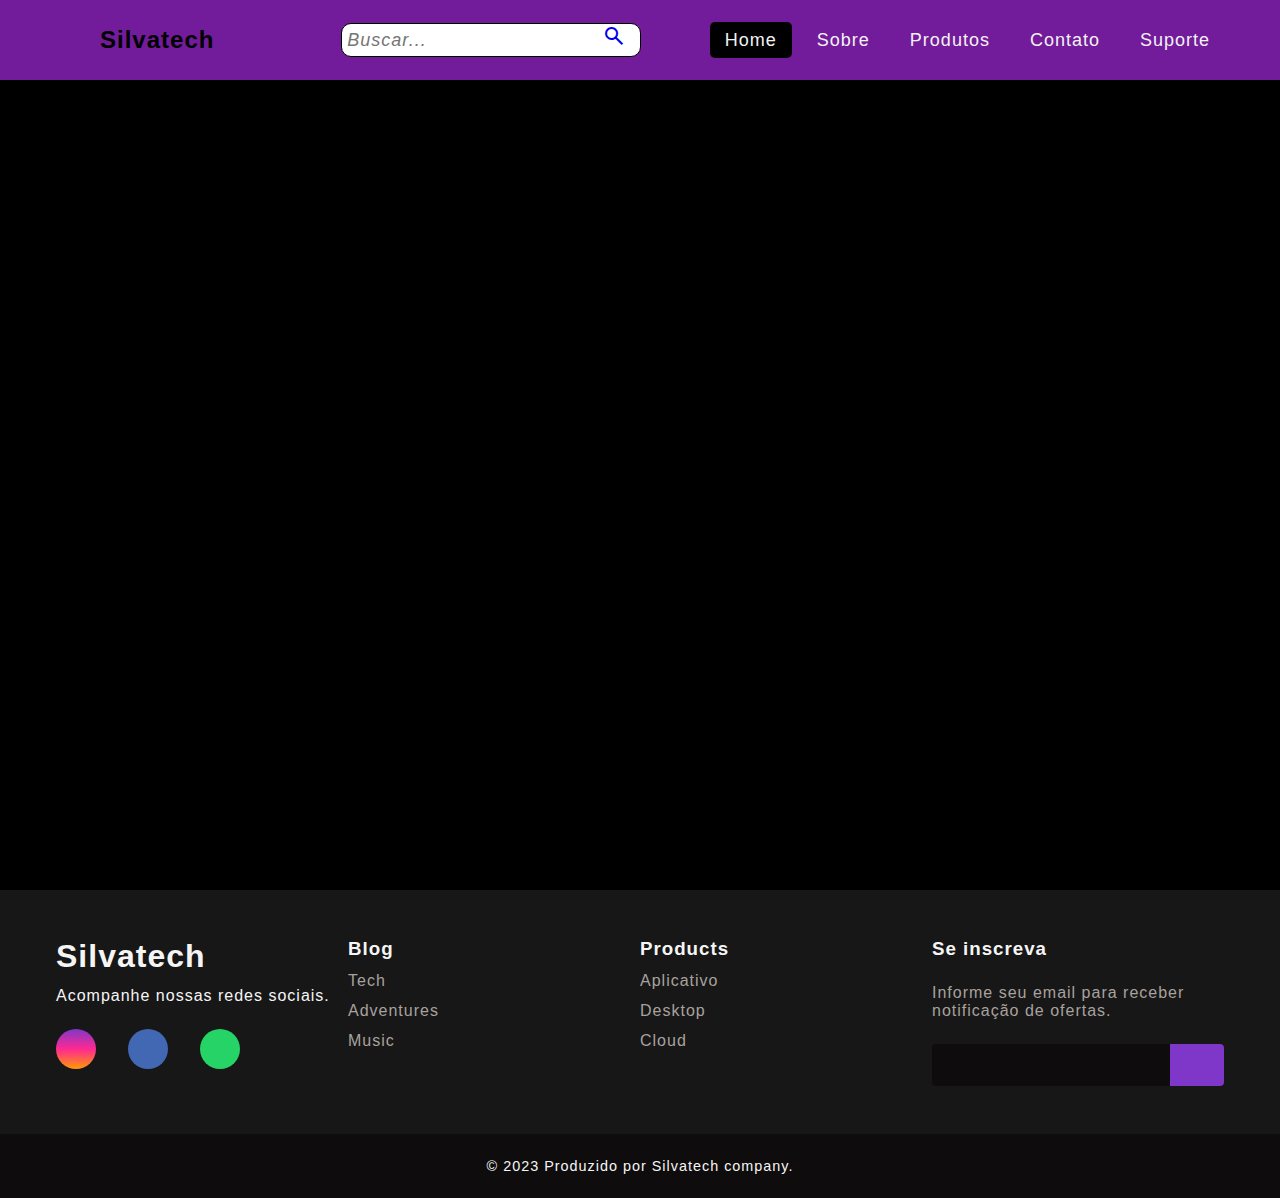
<file: Silvatech/Projeto Silvatech/index.html>
<!DOCTYPE html>
<html lang="pt-br">

<head>
  <meta charset="UTF-8">
  <meta http-equiv="X-UA-Compatible" content="IE=edge">
  <meta name="viewport" content="width=device-width, initial-scale=1.0">
  <link rel="stylesheet" href="https://cdnjs.cloudflare.com/ajax/libs/font-awesome/4.7.0/css/font-awesome.min.css">
  <link rel="stylesheet" href="https://cdnjs.cloudflare.com/ajax/libs/font-awesome/6.2.1/css/all.min.css" integrity="sha512-MV7K8+y+gLIBoVD59lQIYicR65iaqukzvf/nwasF0nqhPay5w/9lJmVM2hMDcnK1OnMGCdVK+iQrJ7lzPJQd1w==" crossorigin="anonymous" referrerpolicy="no-referrer" />
 <link rel="stylesheet" href="./style.css">
  <link rel="stylesheet"
    href="https://fonts.googleapis.com/css2?family=Material+Symbols+Outlined:opsz,wght,FILL,GRAD@20..48,100..700,0..1,-50..200" />
  <title>Silva Tech</title>
</head>

<body>
  <nav>
  
    <h2>Silvatech</h2>


    <div class="menu-btn">
      <i class="fa fa-bars fa-2x" onclick="menuShow()"></i>
    </div>
    <div id="divBusca">
      <input type="text" id="txtBusca" placeholder="Buscar..." />
     <a href="https://github.com/matheusmanuel/menu-responsivo-in-html-css-javascript/blob/main/main.js"><span class="material-symbols-outlined" >Search</span></a>
    </div>
    <ul>
      <li> <a href="#" class="active"> Home </a> </li>
      <li> <a href="#"> Sobre</a> </li>
      <li> <a href="#"> Produtos</a> </li>
      <li> <a href="#"> Contato</a> </li>
      <li> <a href="#"> Suporte </a> </li>
    </ul>
  </nav>

  <div class="main-principal"></div>





























  <footer>
    <div id="footer_content">
      <div id="footer_contacts">
          <h1>Silvatech</h1>
          <p>Acompanhe nossas redes sociais.</p>

          <div id="footer_social_media">
              <a href="#" class="footer-link" id="instagram">
                  <i class="fa-brands fa-instagram"></i>
              </a>

              <a href="#" class="footer-link" id="facebook">
                  <i class="fa-brands fa-facebook-f"></i>
              </a>

              <a href="#" class="footer-link" id="whatsapp">
                  <i class="fa-brands fa-whatsapp"></i>
              </a>
          </div>
      </div>
      
      <ul class="footer-list">
          <li>
              <h3>Blog</h3>
          </li>
          <li>
              <a href="#" class="footer-link">Tech</a>
          </li>
          <li>
              <a href="#" class="footer-link">Adventures</a>
          </li>
          <li>
              <a href="#" class="footer-link">Music</a>
          </li>
      </ul>

      <ul class="footer-list">
          <li>
              <h3>Products</h3>
          </li>
          <li>
              <a href="#" class="footer-link">Aplicativo</a>
          </li>
          <li>
              <a href="#" class="footer-link">Desktop</a>
          </li>
          <li>
              <a href="#" class="footer-link">Cloud</a>
          </li>
      </ul>

      <div id="footer_subscribe">
          <h3>Se inscreva</h3>

          <p>
            Informe seu email para receber notificação de ofertas.
          </p>

          <div id="input_group">
              <input type="email" id="email">
              <button>
                  <i href="#" class="fa-regular fa-envelope"></i>
              </button>
          </div>
      </div>
  </div>

  <div id="footer_copyright">
      &#169
      2023 Produzido por Silvatech company.
      
  </div>

  </footer>



  <script src="script.js"></script>
</body>

</html>
</file>
<file: Silvatech/Projeto Silvatech/style.css>
@import url('https://fonts.googleapis.com/css2?family=Poppins:ital,wght@0,300;0,400;0,500;1,200;1,300;1,400&display=swap');
*{
    font-family: 'Inter', sans-serif;
    margin: 0;
    padding: 0;
    box-sizing: border-box;
    letter-spacing: 1px;
}
body{
    background-color: rgb(0, 0, 0);


}
nav{
    display: flex;
    height: 80px;
    width: 100%;
    background-color: #721b9b;
    align-items: center;
    justify-content: space-between;
    padding: 0 50px 0 100px;
    flex-wrap: wrap;
}
nav .logo{
    color: white;
    font-size: 35px;
    font-weight: 600;
}
nav ul{
    display: flex;
    flex-wrap: wrap;
    list-style: none;
}

nav ul li{
    margin: 0 5px;
}

nav ul li a{
    color: #f2f2f2;
    text-decoration: none;
    font-size: 18px;
    font-weight: 500;
    padding: 8px 15px;
    border-radius: 5px;
    letter-spacing: 1px;
    transition: all 0.3s ease;
}
nav ul li a.active,
nav ul li a:hover{
    background: rgb(0, 0, 0);
}

nav .menu-btn i{
    color: #fff;
    cursor: pointer;
    display: none;
}
@media (max-width: 920px) {
    nav .menu-btn i{
        display: block;
     
    }
    nav ul{
        position: fixed;
        top: 80px;
        left: -100%;
        background-color: rgb(0, 0, 0);
        height: 100vh;
        width: 100%;
        text-align: center;
        display: block;
        transition: all 0.3s ease;
    }
    nav ul.open{
        left: 0;
    }
    nav ul li{
        width: 100%;
        margin: 50px 0;
    }
    nav ul li a {
        font-size: 23px;
    }
    nav ul li a.active,
    nav ul li a:hover{
        background: none;
        color: #ffffff;
    }   
}
/* barra de pesquisa */
#divBusca{
    background-color:#ffffff;
    border:solid 1px;
    border-radius:10px;
    width:300px;
  }
  
  #txtBusca{
    float:left;
    background-color:transparent;
    padding-left:5px;
    font-style:italic;
    font-size:18px;
    border:none;
    height:32px;
    width:260px;
  }


.main-principal{

    height: 90vh;

}
footer{

    
    height: 20vh;
    background-color: #721b9b;

}
@import url('https://fonts.googleapis.com/css2?family=Inter:wght@100;200;300;400;500;600&display=swap');

:root {
    --color-neutral-0: #0e0c0c;
    --color-neutral-10: #171717;
    --color-neutral-30: #a8a29e;
    --color-neutral-40: #f5f5f5;

}

/* * {
    font-family: 'Inter', sans-serif;
    margin: 0;
    padding: 0;
    box-sizing: border-box;
    letter-spacing: 1px;
}
 */
main {
    height: 80vh;
}

footer {
    width: 100%;
    color: var(--color-neutral-40);
}

.footer-link {
    text-decoration: none;
}

#footer_content {
    background-color: var(--color-neutral-10);
    display: grid;
    grid-template-columns: repeat(4, 1fr);
    padding: 3rem 3.5rem;
}

#footer_contacts h1 {
    margin-bottom: 0.75rem;
}

#footer_social_media {
    display: flex;
    gap: 2rem;
    margin-top: 1.5rem;
} 

#footer_social_media .footer-link {
    display: flex;
    align-items: center;
    justify-content: center;
    height: 2.5rem;
    width: 2.5rem;
    color: var(--color-neutral-40);
    border-radius: 50%;
    transition: all 0.4s;
}

#footer_social_media .footer-link i {
    font-size: 1.25rem;    
}

#footer_social_media .footer-link:hover {
    opacity: 0.8;
}

#instagram {
    background: linear-gradient(#7f37c9, #ff2992, #ff9807);
}

#facebook {
    background-color: #4267b3;
}

#whatsapp {
    background-color: #25d366;
}

.footer-list {
    display: flex;
    flex-direction: column;
    gap: 0.75rem;
    list-style: none;
}

.footer-list .footer-link {
    color: var(--color-neutral-30);
    transition: all 0.4s;
}

.footer-list .footer-link:hover {
    color: #7f37c9;
}

#footer_subscribe {
    display: flex;
    flex-direction: column;
    gap: 1.5rem;
}

#footer_subscribe p {
    color: var(--color-neutral-30);
}

#input_group {
    display: flex;
    align-items: center;
    background-color: var(--color-neutral-0);
    border-radius: 4px;
}

#input_group input {
    all: unset;
    padding: 0.75rem;
    width: 100%;
}

#input_group button {
    background-color: #7f37c9;
    border: none;
    color: var(--color-neutral-40);
    padding: 0px 1.25rem;
    font-size: 1.125rem;
    height: 100%;
    border-radius: 0px 4px 4px 0px;
    cursor: pointer;
    transition: all 0.4s;
}

#input_group button:hover {
    opacity: 0.8;
}

#footer_copyright {
    display: flex;
    justify-content: center;
    background-color: var(--color-neutral-0);
    font-size: 0.9rem;
    padding: 1.5rem;
    font-weight: 100;
}

@media screen and (max-width: 768px) {
    #footer_content {
        grid-template-columns: repeat(2, 1fr);
        gap: 2rem;
    }
}

@media screen and (max-width: 426px) {
    #footer_content {
        grid-template-columns: repeat(1, 1fr);
        padding: 3rem 2rem;
    }
}
</file>
